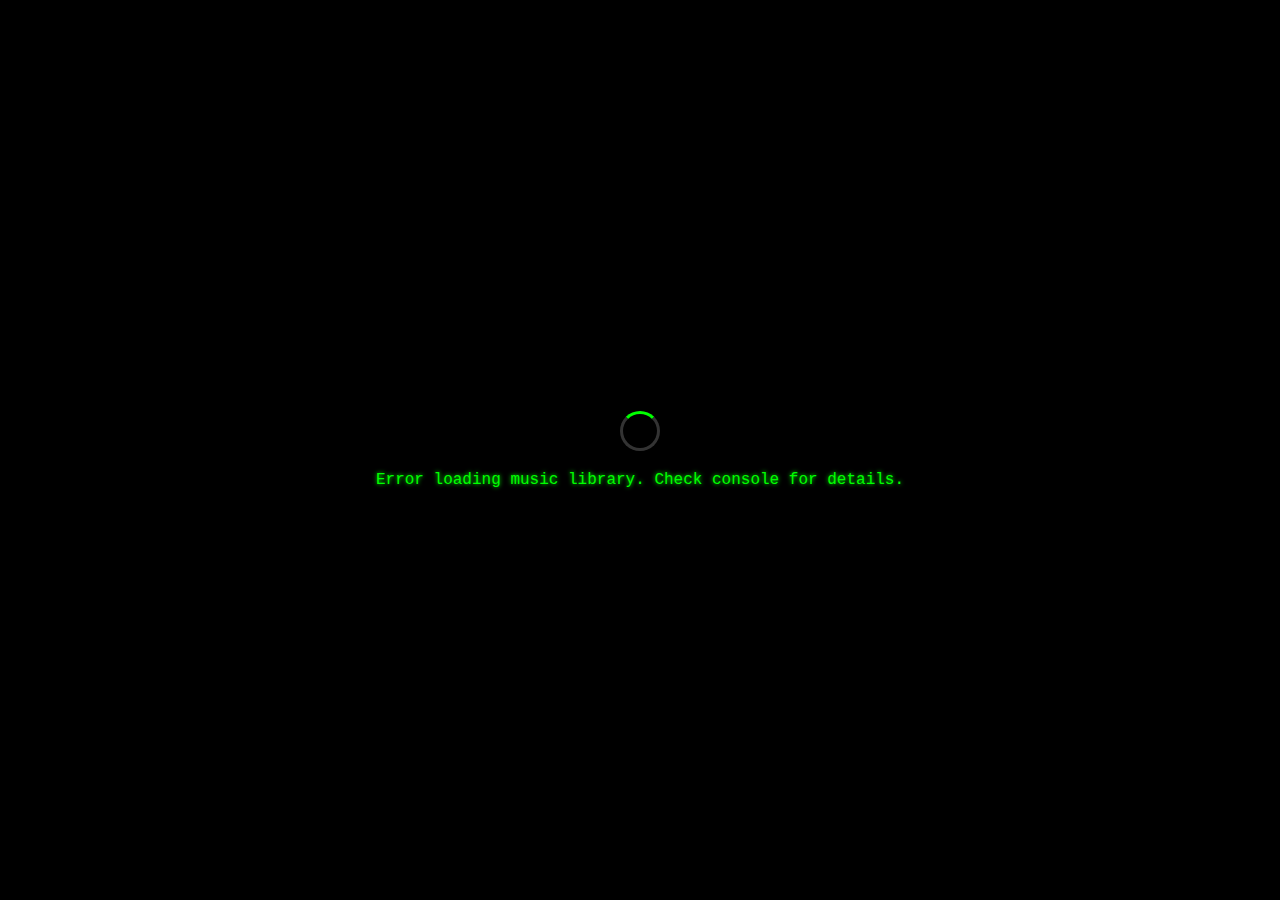
<file: index.html>
<!DOCTYPE html>
<html lang="en">
<head>
    <meta charset="UTF-8">
    <meta name="viewport" content="width=device-width, initial-scale=1.0">
    <title>Blur Player</title>
    <link rel="stylesheet" href="styles.css">
    <script src="https://telegram.org/js/telegram-web-app.js"></script>
</head>
<body>
    <div class="loading-screen" id="loading-screen">
        <div class="loading-spinner"></div>
        <div class="loading-text">Loading music library...</div>
    </div>

    <div class="winamp-container" id="winamp-container" style="display: none;">
        <!-- Main Player Section -->
        <div class="player-section">
            <div class="player-header">
                <div class="title-bar">
                    <span class="title">BLUR PLAYER</span>
                    <div class="window-controls">
                        <button class="control-btn minimize">-</button>
                        <button class="control-btn maximize">□</button>
                        <button class="control-btn close">×</button>
                    </div>
                </div>
            </div>
            
            <div class="player-main">
                <!-- Display Section -->
                <div class="display-section">
                    <div class="track-info">
                        <div class="song-title">Select a song...</div>
                        <div class="album-name">Album Name</div>
                        <div class="artist-name">Artist Name</div>
                        <div class="time-info">
                            <span class="current-time">00:00</span>
                            <span class="separator">/</span>
                            <span class="total-time">0:00</span>
                        </div>
                    </div>
                    <div class="album-cover-section">
                        <div class="album-cover-large">
                            <div class="cover-placeholder">🎵</div>
                            <img class="album-cover-img" style="display: none;">
                        </div>
                    </div>
                </div>
                
                <!-- Progress Bar -->
                <div class="progress-section">
                    <div class="progress-bar">
                        <div class="progress-fill"></div>
                        <div class="progress-handle"></div>
                    </div>
                </div>
                
                <!-- Control Buttons -->
                <div class="controls-section">
                    <button class="control-btn prev">
                        <svg class="btn-icon" viewBox="0 0 24 24">
                            <path d="M6 6h2v12H6zm3.5 6l8.5 6V6z" fill="currentColor"/>
                        </svg>
                    </button>
                    <button class="control-btn play-pause">
                        <svg class="btn-icon play-icon" viewBox="0 0 24 24">
                            <path d="M8 5v14l11-7z" fill="currentColor"/>
                        </svg>
                        <svg class="btn-icon pause-icon" viewBox="0 0 24 24" style="display: none;">
                            <path d="M6 19h4V5H6v14zm8-14v14h4V5h-4z" fill="currentColor"/>
                        </svg>
                    </button>
                    <button class="control-btn next">
                        <svg class="btn-icon" viewBox="0 0 24 24">
                            <path d="M6 18l8.5-6L6 6v12zM16 6v12h2V6h-2z" fill="currentColor"/>
                        </svg>
                    </button>
                    <button class="control-btn shuffle">
                        <svg class="btn-icon" viewBox="0 0 24 24">
                            <path d="M10.59 9.17L5.41 4 4 5.41l5.17 5.17 1.42-1.41zM14.5 4l2.04 2.04L4 18.59 5.41 20 17.96 7.46 20 9.5V4h-5.5zm.33 9.41l-1.41 1.41 3.13 3.13L14.5 20H20v-5.5l-2.04 2.04-3.13-3.13z" fill="currentColor"/>
                        </svg>
                    </button>
                    <button class="control-btn info">
                        <svg class="btn-icon" viewBox="0 0 24 24">
                            <circle cx="12" cy="12" r="10" stroke="currentColor" stroke-width="2" fill="none"/>
                            <path d="M12 16v-4M12 8h.01" stroke="currentColor" stroke-width="2" stroke-linecap="round" stroke-linejoin="round" fill="none"/>
                        </svg>
                    </button>
                </div>
            </div>
        </div>
        
        <!-- Playlist/Folder Section -->
        <div class="playlist-section">
            <div class="playlist-header">
                <div class="title-bar">
                    <span class="title">MUSIC LIBRARY</span>
                    <div class="window-controls">
                        <button class="control-btn minimize">-</button>
                        <button class="control-btn maximize">□</button>
                        <button class="control-btn close">×</button>
                    </div>
                </div>
            </div>
            
            <div class="playlist-main">
                <div class="folder-tree" id="folder-tree">
                    <!-- Dynamic content will be populated here -->
                </div>
                
                <!-- Playlist Controls -->
                <div class="playlist-controls">
                    <button class="playlist-btn" id="refresh-btn">REFRESH</button>
                    <button class="playlist-btn">SEL</button>
                    <button class="playlist-btn">MISC</button>
                    <div class="playlist-info" id="playlist-info">
                        <span class="playlist-time">0:00/0:00</span>
                        <span class="playlist-count">0 of 0</span>
                    </div>
                </div>
            </div>
        </div>
    </div>

    <!-- Info Popup Modal -->
    <div class="info-popup" id="info-popup" style="display: none;">
        <div class="popup-overlay" id="popup-overlay"></div>
        <div class="popup-content">
            <div class="popup-header">
                <h2>About Blur Player</h2>
                <button class="popup-close" id="popup-close">×</button>
            </div>
            <div class="popup-body">
                <p>Удобный музыкальный плеер внутри Telegram, с эффективным хранением аудио на Yandex Cloud S3. Минимальные затраты — максимум контента. Запускается везде, где есть Telegram</p>

                
                <div class="contact-section">
                    <h3>Мои контакты:</h3>
                    <div class="contact-buttons">
                        <button class="contact-btn website-btn" id="website-btn">
                            <span class="btn-icon">🌐</span>
                            sh-development.ru
                        </button>
                        <button class="contact-btn telegram-btn" id="telegram-btn">
                            <span class="btn-icon">💬</span>
                            Telegram @sergey_showmelove
                        </button>
                        <button class="contact-btn email-btn" id="email-btn">
                            <span class="btn-icon">📧</span>
                            wumilovsergey@gmail.com
                        </button>
                    </div>
                </div>
            </div>
        </div>
    </div>
    
    <script src="script.js"></script>
</body>
</html>
</file>
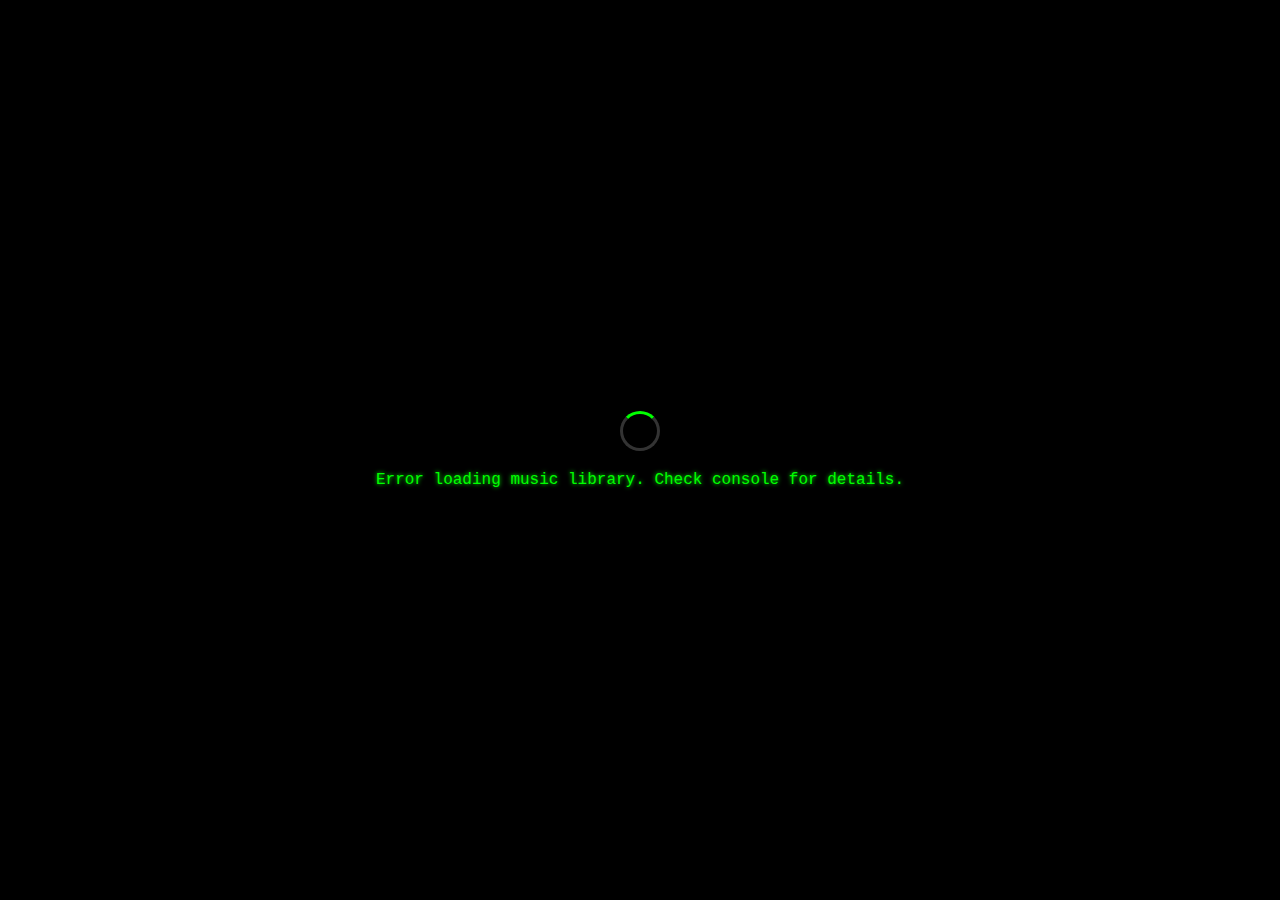
<file: app/index.html>
<!DOCTYPE html>
<html lang="en">
<head>
    <meta charset="UTF-8">
    <meta name="viewport" content="width=device-width, initial-scale=1.0">
    <title>Blur Player</title>
    <link rel="stylesheet" href="styles.css">
</head>
<body>
    <div class="loading-screen" id="loading-screen">
        <div class="loading-spinner"></div>
        <div class="loading-text">Loading music library...</div>
    </div>

    <div class="winamp-container" id="winamp-container" style="display: none;">
        <!-- Main Player Section -->
        <div class="player-section">
            <div class="player-header">
                <div class="title-bar">
                    <span class="title">BLUR PLAYER</span>
                    <div class="window-controls">
                        <button class="control-btn minimize">-</button>
                        <button class="control-btn maximize">□</button>
                        <button class="control-btn close">×</button>
                    </div>
                </div>
            </div>
            
            <div class="player-main">
                <!-- Display Section -->
                <div class="display-section">
                    <div class="track-info">
                        <div class="song-title">Select a song...</div>
                        <div class="album-name">Album Name</div>
                        <div class="artist-name">Artist Name</div>
                        <div class="time-info">
                            <span class="current-time">00:00</span>
                            <span class="separator">/</span>
                            <span class="total-time">0:00</span>
                        </div>
                    </div>
                    <div class="album-cover-section">
                        <div class="album-cover-large">
                            <div class="cover-placeholder">🎵</div>
                            <img class="album-cover-img" style="display: none;">
                        </div>
                    </div>
                </div>
                
                <!-- Progress Bar -->
                <div class="progress-section">
                    <div class="progress-bar">
                        <div class="progress-fill"></div>
                        <div class="progress-handle"></div>
                    </div>
                </div>
                
                <!-- Control Buttons -->
                <div class="controls-section">
                    <button class="control-btn prev">
                        <svg class="btn-icon" viewBox="0 0 24 24">
                            <path d="M6 6h2v12H6zm3.5 6l8.5 6V6z" fill="currentColor"/>
                        </svg>
                    </button>
                    <button class="control-btn play-pause">
                        <svg class="btn-icon play-icon" viewBox="0 0 24 24">
                            <path d="M8 5v14l11-7z" fill="currentColor"/>
                        </svg>
                        <svg class="btn-icon pause-icon" viewBox="0 0 24 24" style="display: none;">
                            <path d="M6 19h4V5H6v14zm8-14v14h4V5h-4z" fill="currentColor"/>
                        </svg>
                    </button>
                    <button class="control-btn next">
                        <svg class="btn-icon" viewBox="0 0 24 24">
                            <path d="M6 18l8.5-6L6 6v12zM16 6v12h2V6h-2z" fill="currentColor"/>
                        </svg>
                    </button>
                    <button class="control-btn shuffle">
                        <svg class="btn-icon" viewBox="0 0 24 24">
                            <path d="M10.59 9.17L5.41 4 4 5.41l5.17 5.17 1.42-1.41zM14.5 4l2.04 2.04L4 18.59 5.41 20 17.96 7.46 20 9.5V4h-5.5zm.33 9.41l-1.41 1.41 3.13 3.13L14.5 20H20v-5.5l-2.04 2.04-3.13-3.13z" fill="currentColor"/>
                        </svg>
                    </button>
                    <button class="control-btn info">
                        <svg class="btn-icon" viewBox="0 0 24 24">
                            <circle cx="12" cy="12" r="10" stroke="currentColor" stroke-width="2" fill="none"/>
                            <path d="M12 16v-4M12 8h.01" stroke="currentColor" stroke-width="2" stroke-linecap="round" stroke-linejoin="round" fill="none"/>
                        </svg>
                    </button>
                </div>
            </div>
        </div>
        
        <!-- Playlist/Folder Section -->
        <div class="playlist-section">
            <div class="playlist-header">
                <div class="title-bar">
                    <span class="title">MUSIC LIBRARY</span>
                    <div class="window-controls">
                        <button class="control-btn minimize">-</button>
                        <button class="control-btn maximize">□</button>
                        <button class="control-btn close">×</button>
                    </div>
                </div>
            </div>
            
            <div class="playlist-main">
                <div class="folder-tree" id="folder-tree">
                    <!-- Dynamic content will be populated here -->
                </div>
                
                <!-- Playlist Controls -->
                <div class="playlist-controls">
                    <button class="playlist-btn" id="refresh-btn">REFRESH</button>
                    <button class="playlist-btn">SEL</button>
                    <button class="playlist-btn">MISC</button>
                    <div class="playlist-info" id="playlist-info">
                        <span class="playlist-time">0:00/0:00</span>
                        <span class="playlist-count">0 of 0</span>
                    </div>
                </div>
            </div>
        </div>
    </div>
    
    <script src="script.js"></script>
</body>
</html>
</file>
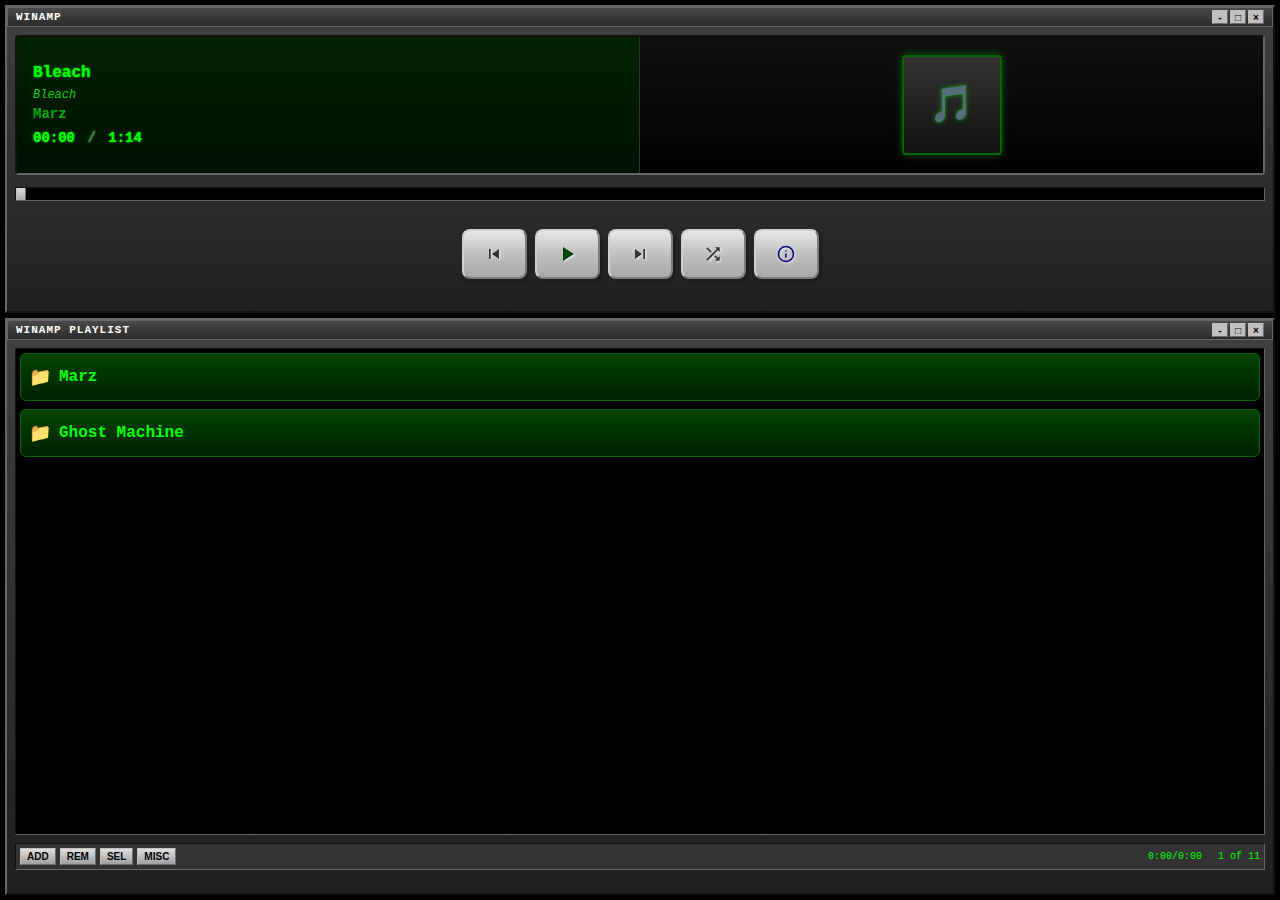
<file: frontend-maket/index.html>
<!DOCTYPE html>
<html lang="en">
<head>
    <meta charset="UTF-8">
    <meta name="viewport" content="width=device-width, initial-scale=1.0">
    <title>Winamp Player</title>
    <link rel="stylesheet" href="styles.css">
</head>
<body>
    <div class="winamp-container">
        <!-- Main Player Section -->
        <div class="player-section">
            <div class="player-header">
                <div class="title-bar">
                    <span class="title">WINAMP</span>
                    <div class="window-controls">
                        <button class="control-btn minimize">-</button>
                        <button class="control-btn maximize">□</button>
                        <button class="control-btn close">×</button>
                    </div>
                </div>
            </div>
            
            <div class="player-main">
                <!-- Display Section -->
                <div class="display-section">
                    <div class="track-info">
                        <div class="song-title">Track 3</div>
                        <div class="album-name">Album Name</div>
                        <div class="artist-name">Artist Name</div>
                        <div class="time-info">
                            <span class="current-time">00:00</span>
                            <span class="separator">/</span>
                            <span class="total-time">5:04</span>
                        </div>
                    </div>
                    <div class="album-cover-section">
                        <div class="album-cover-large">
                            <div class="cover-placeholder">🎵</div>
                        </div>
                    </div>
                </div>
                
                <!-- Progress Bar -->
                <div class="progress-section">
                    <div class="progress-bar">
                        <div class="progress-fill"></div>
                        <div class="progress-handle"></div>
                    </div>
                </div>
                
                <!-- Control Buttons -->
                <div class="controls-section">
                    <button class="control-btn prev">
                        <svg class="btn-icon" viewBox="0 0 24 24">
                            <path d="M6 6h2v12H6zm3.5 6l8.5 6V6z" fill="currentColor"/>
                        </svg>
                    </button>
                    <button class="control-btn play-pause">
                        <svg class="btn-icon play-icon" viewBox="0 0 24 24">
                            <path d="M8 5v14l11-7z" fill="currentColor"/>
                        </svg>
                        <svg class="btn-icon pause-icon" viewBox="0 0 24 24" style="display: none;">
                            <path d="M6 19h4V5H6v14zm8-14v14h4V5h-4z" fill="currentColor"/>
                        </svg>
                    </button>
                    <button class="control-btn next">
                        <svg class="btn-icon" viewBox="0 0 24 24">
                            <path d="M6 18l8.5-6L6 6v12zM16 6v12h2V6h-2z" fill="currentColor"/>
                        </svg>
                    </button>
                    <button class="control-btn shuffle">
                        <svg class="btn-icon" viewBox="0 0 24 24">
                            <path d="M10.59 9.17L5.41 4 4 5.41l5.17 5.17 1.42-1.41zM14.5 4l2.04 2.04L4 18.59 5.41 20 17.96 7.46 20 9.5V4h-5.5zm.33 9.41l-1.41 1.41 3.13 3.13L14.5 20H20v-5.5l-2.04 2.04-3.13-3.13z" fill="currentColor"/>
                        </svg>
                    </button>
                    <button class="control-btn info">
                        <svg class="btn-icon" viewBox="0 0 24 24">
                            <circle cx="12" cy="12" r="10" stroke="currentColor" stroke-width="2" fill="none"/>
                            <path d="M12 16v-4M12 8h.01" stroke="currentColor" stroke-width="2" stroke-linecap="round" stroke-linejoin="round" fill="none"/>
                        </svg>
                    </button>
                </div>
            </div>
        </div>
        
        <!-- Playlist/Folder Section -->
        <div class="playlist-section">
            <div class="playlist-header">
                <div class="title-bar">
                    <span class="title">WINAMP PLAYLIST</span>
                    <div class="window-controls">
                        <button class="control-btn minimize">-</button>
                        <button class="control-btn maximize">□</button>
                        <button class="control-btn close">×</button>
                    </div>
                </div>
            </div>
            
            <div class="playlist-main">
                <div class="folder-tree">
                    <div class="artist-folder" data-artist="Marz">
                        <div class="folder-header artist-header">
                            <span class="folder-icon">📁</span>
                            <span class="folder-name">Marz</span>
                        </div>
                        <div class="album-list" style="display: none;">
                            <div class="album-folder" data-album="Bleach">
                                <div class="album-header">
                                    <span class="folder-icon">📁</span>
                                    <span class="album-name">Bleach</span>
                                    <div class="album-cover-placeholder">🎵</div>
                                </div>
                                <div class="song-list" style="display: none;">
                                    <div class="song-item" data-id="100">100. Marz - Bleach <span class="duration">1:14</span></div>
                                    <div class="song-item" data-id="101">101. Marz - Side <span class="duration">4:34</span></div>
                                    <div class="song-item" data-id="102">102. Marz - Third Eye <span class="duration">4:34</span></div>
                                    <div class="song-item" data-id="103">103. Marz - Steal My Shine <span class="duration">4:40</span></div>
                                    <div class="song-item" data-id="104">104. Marz - Step Aside <span class="duration">4:56</span></div>
                                    <div class="song-item" data-id="105">105. Marz - Third Eye <span class="duration">4:10</span></div>
                                </div>
                            </div>
                        </div>
                    </div>
                    
                    <div class="artist-folder" data-artist="Ghost Machine">
                        <div class="folder-header artist-header">
                            <span class="folder-icon">📁</span>
                            <span class="folder-name">Ghost Machine</span>
                        </div>
                        <div class="album-list" style="display: none;">
                            <div class="album-folder" data-album="Various Tracks">
                                <div class="album-header">
                                    <span class="folder-icon">📁</span>
                                    <span class="album-name">Various Tracks</span>
                                    <div class="album-cover-placeholder">🎵</div>
                                </div>
                                <div class="song-list" style="display: none;">
                                    <div class="song-item" data-id="109">109. Ghost Machine - Intro <span class="duration">1:06</span></div>
                                    <div class="song-item" data-id="110">110. Ghost Machine - Headstone <span class="duration">4:14</span></div>
                                    <div class="song-item" data-id="111">111. Ghost Machine - Vegas Moon <span class="duration">3:55</span></div>
                                    <div class="song-item" data-id="112">112. Ghost Machine - God Forbid <span class="duration">3:27</span></div>
                                    <div class="song-item" data-id="113">113. Ghost Machine - Scarred By Happiness (L.S.D.) <span class="duration">5:19</span></div>
                                </div>
                            </div>
                        </div>
                    </div>
                </div>
                
                <!-- Playlist Controls -->
                <div class="playlist-controls">
                    <button class="playlist-btn">ADD</button>
                    <button class="playlist-btn">REM</button>
                    <button class="playlist-btn">SEL</button>
                    <button class="playlist-btn">MISC</button>
                    <div class="playlist-info">
                        <span class="playlist-time">6:05/9:14:47</span>
                        <span class="playlist-count">4 of 22</span>
                    </div>
                </div>
            </div>
        </div>
    </div>
    
    <script src="script.js"></script>
</body>
</html>
</file>
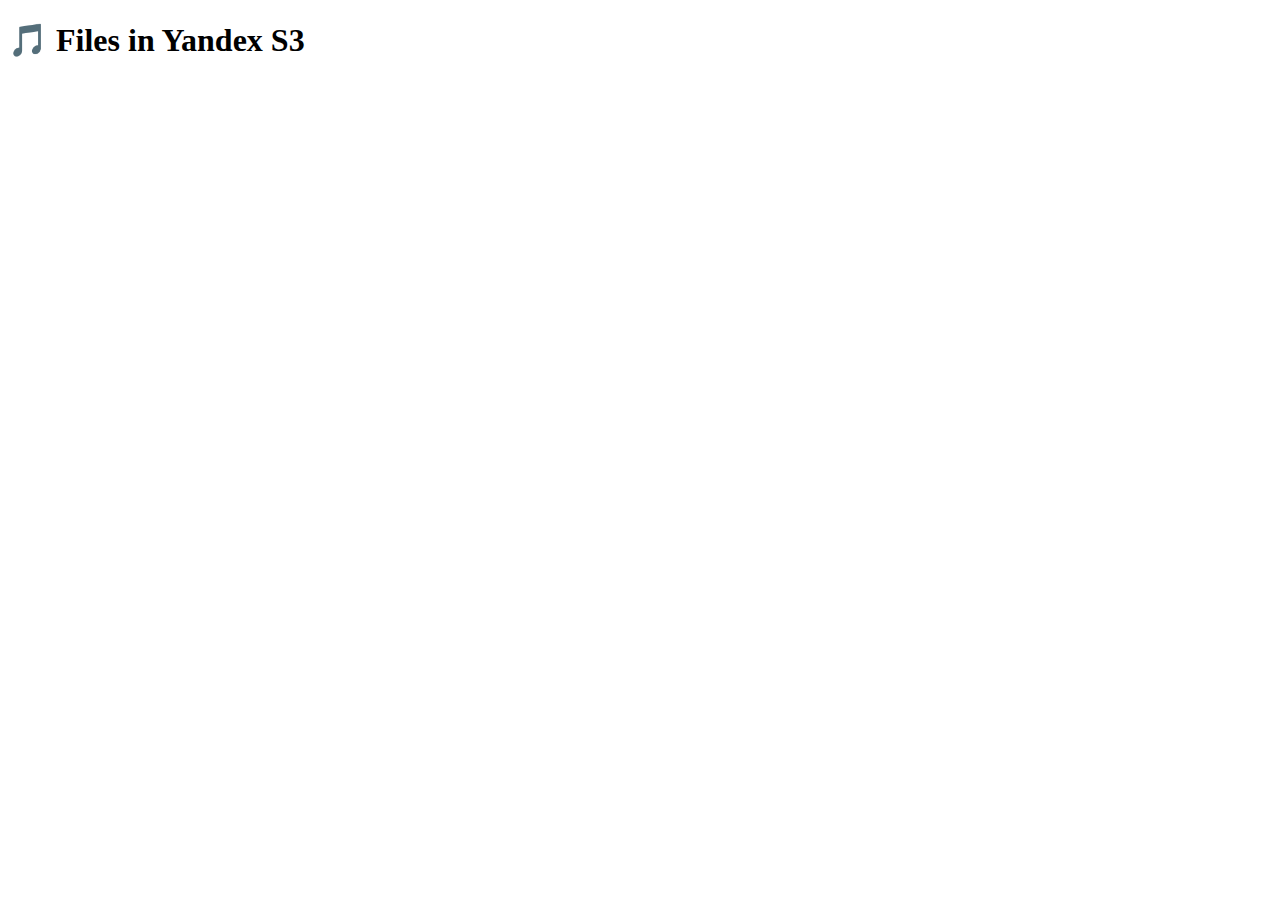
<file: s3-maket/index.html>
<!DOCTYPE html>
<html lang="en">
<head>
  <meta charset="UTF-8">
  <title>S3 File Browser (Files Only)</title>
</head>
<body>
  <h1>🎵 Files in Yandex S3</h1>
  <ul id="file-list"></ul>

  <script>
    const BUCKET_NAME = 'sh-blur-media'; // your bucket
    const BASE_URL = `https://storage.yandexcloud.net/${BUCKET_NAME}/`;
    const API_URL = `https://storage.yandexcloud.net/${BUCKET_NAME}/?list-type=2`;

    async function listAllFiles(marker = "", allKeys = []) {
      const url = marker ? `${API_URL}&start-after=${encodeURIComponent(marker)}` : API_URL;
      const response = await fetch(url);
      const xmlText = await response.text();

      const parser = new DOMParser();
      const xml = parser.parseFromString(xmlText, "application/xml");

      const contents = Array.from(xml.getElementsByTagName("Contents"));
      for (const node of contents) {
        const key = node.getElementsByTagName("Key")[0].textContent;

        // Ignore keys that look like "folders" (end with "/")
        if (!key.endsWith("/")) {
          allKeys.push(key);
        }
      }

      const isTruncated = xml.getElementsByTagName("IsTruncated")[0]?.textContent === "true";
      const lastKey = allKeys[allKeys.length - 1];

      if (isTruncated && lastKey) {
        return listAllFiles(lastKey, allKeys);
      } else {
        return allKeys;
      }
    }

    async function renderFileList() {
      const fileList = await listAllFiles();
      const ul = document.getElementById("file-list");
      fileList.forEach(key => {
        const li = document.createElement("li");
        const link = document.createElement("a");
        link.href = BASE_URL + encodeURIComponent(key);
        link.textContent = key;
        link.target = "_blank";
        li.appendChild(link);
        ul.appendChild(li);
      });
    }

    renderFileList();
  </script>
</body>
</html>
</file>
<file: styles.css>
/* Winamp-style CSS */
* {
    box-sizing: border-box;
    margin: 0;
    padding: 0;
}

body {
    font-family: 'Courier New', monospace;
    background: #000;
    color: #00ff00;
    overflow: hidden;
}

/* Loading Screen */
.loading-screen {
    position: fixed;
    top: 0;
    left: 0;
    width: 100%;
    height: 100%;
    background: #000;
    display: flex;
    flex-direction: column;
    align-items: center;
    justify-content: center;
    z-index: 1000;
}

.loading-spinner {
    width: 40px;
    height: 40px;
    border: 3px solid #333;
    border-top: 3px solid #00ff00;
    border-radius: 50%;
    animation: spin 1s linear infinite;
    margin-bottom: 20px;
}

@keyframes spin {
    0% { transform: rotate(0deg); }
    100% { transform: rotate(360deg); }
}

.loading-text {
    color: #00ff00;
    font-size: 16px;
    text-shadow: 0 0 4px #00ff00;
}

.winamp-container {
    display: flex;
    flex-direction: column;
    height: 100vh;
    background: #000;
}

/* Title Bar Styles */
.title-bar {
    display: flex;
    justify-content: space-between;
    align-items: center;
    background: linear-gradient(to bottom, #4a4a4a, #2a2a2a);
    padding: 2px 8px;
    border: 1px solid #666;
    color: #fff;
    font-size: 11px;
    font-weight: bold;
}

.title {
    font-size: 11px;
    letter-spacing: 1px;
}

.window-controls {
    display: flex;
    gap: 2px;
}

.control-btn {
    background: #c0c0c0;
    border: 1px outset #c0c0c0;
    color: #000;
    font-size: 10px;
    width: 16px;
    height: 14px;
    cursor: pointer;
    font-weight: bold;
}

.control-btn:hover {
    background: #d0d0d0;
}

.control-btn:active {
    border: 1px inset #c0c0c0;
}

/* Player Section */
.player-section {
    background: linear-gradient(to bottom, #404040, #202020);
    border: 2px outset #666;
    margin: 5px;
    min-height: 200px;
}

.player-main {
    padding: 8px;
}

.display-section {
    display: flex;
    gap: 0;
    margin-bottom: 12px;
    background: #000;
    border: 2px inset #666;
    padding: 0;
    height: 140px;
    border-radius: 4px;
}

.track-info {
    width: 50%;
    display: flex;
    flex-direction: column;
    justify-content: center;
    padding: 16px;
    background: linear-gradient(to bottom, #002200, #001100);
    border-right: 1px solid #333;
}

.song-title {
    color: #00ff00;
    font-size: 15px;
    font-weight: bold;
    text-shadow: 0 0 2px #00ff00;
    margin-bottom: 6px;
    overflow: hidden;
    text-overflow: ellipsis;
    white-space: nowrap;
}

.album-name {
    color: #00cc00;
    font-size: 15px;
    /* font-style: italic; */
    margin-bottom: 4px;
    overflow: hidden;
    text-overflow: ellipsis;
    white-space: nowrap;
}

.artist-name {
    color: #00aa00;
    font-size: 14px;
    /* font-weight: bold; */
    margin-bottom: 8px;
    overflow: hidden;
    text-overflow: ellipsis;
    white-space: nowrap;
}

.time-info {
    color: #00ff00;
    font-family: 'Courier New', monospace;
    font-size: 14px;
    font-weight: bold;
    text-shadow: 0 0 2px #00ff00;
}

.separator {
    color: #666;
    margin: 0 4px;
}

.album-cover-section {
    width: 50%;
    display: flex;
    align-items: center;
    justify-content: center;
    background: linear-gradient(to bottom, #111, #000);
    padding: 16px;
}

.album-cover-large {
    width: 140px;
    height: 140px;
    background: linear-gradient(to bottom, #333, #111);
    border: 2px solid #006600;
    border-radius: 4px;
    display: flex;
    align-items: center;
    justify-content: center;
    box-shadow: 0 0 8px rgba(0, 255, 0, 0.3);
    position: relative;
    overflow: hidden;
}

.cover-placeholder {
    font-size: 48px;
    color: #00aa00;
    text-shadow: 0 0 4px #00aa00;
}

.album-cover-img {
    width: 100%;
    height: 100%;
    object-fit: cover;
    position: absolute;
    top: 0;
    left: 0;
}

.progress-section {
    margin-bottom: 8px;
}

.progress-section {
    margin-bottom: 12px;
}

.progress-bar {
    background: #000;
    border: 1px inset #666;
    height: 14px;
    position: relative;
    margin: 6px 0;
    cursor: pointer;
    overflow: hidden;
}

.progress-fill {
    background: linear-gradient(to right, #ff6600, #ffaa00, #00ff00);
    height: 100%;
    width: 0%;
    position: relative;
    transition: width 0.1s ease;
}

.progress-handle {
    position: absolute;
    top: -2px;
    left: 0%;
    width: 10px;
    height: 18px;
    background: linear-gradient(to bottom, #e0e0e0, #a0a0a0);
    border: 1px outset #c0c0c0;
    cursor: pointer;
    box-shadow: 1px 1px 2px rgba(0, 0, 0, 0.5);
}

.controls-section {
    display: flex;
    gap: 8px;
    margin-bottom: 8px;
    align-items: center;
    justify-content: center;
    padding: 16px;
}

.controls-section .control-btn {
    width: 65px;
    height: 50px;
    background: linear-gradient(to bottom, #e8e8e8, #c0c0c0, #a8a8a8);
    border: 2px outset #d0d0d0;
    cursor: pointer;
    border-radius: 8px;
    transition: all 0.15s ease;
    touch-action: manipulation;
    display: flex;
    align-items: center;
    justify-content: center;
    box-shadow: 2px 2px 4px rgba(0, 0, 0, 0.3);
}

.controls-section .control-btn:hover {
    background: linear-gradient(to bottom, #f0f0f0, #d0d0d0, #b8b8b8);
    transform: translateY(-1px);
    box-shadow: 2px 3px 5px rgba(0, 0, 0, 0.4);
}

.controls-section .control-btn:active {
    border: 2px inset #d0d0d0;
    background: linear-gradient(to bottom, #a8a8a8, #c0c0c0, #e8e8e8);
    transform: translateY(1px);
    box-shadow: 1px 1px 2px rgba(0, 0, 0, 0.2);
}

.btn-icon {
    width: 20px;
    height: 20px;
    color: #333;
    filter: drop-shadow(1px 1px 1px rgba(255, 255, 255, 0.8));
    user-select: none;
    pointer-events: none;
}

.play-pause {
    width: 75px;
    background: linear-gradient(to bottom, #90ff90, #70dd70, #60cc60);
}

.play-pause:hover {
    background: linear-gradient(to bottom, #a0ffa0, #80ee80, #70dd70);
}

.play-pause .btn-icon {
    width: 24px;
    height: 24px;
    color: #004400;
    filter: drop-shadow(1px 1px 1px rgba(255, 255, 255, 0.9));
}

.shuffle.active {
    background: linear-gradient(to bottom, #ffff90, #eeee70, #dddd60);
}

.shuffle.active .btn-icon {
    color: #444400;
    filter: drop-shadow(1px 1px 1px rgba(255, 255, 255, 0.9));
}

.info {
    background: linear-gradient(to bottom, #e8e8ff, #c0c0e0, #a8a8d0);
}

.info:hover {
    background: linear-gradient(to bottom, #f0f0ff, #d0d0f0, #b8b8e0);
}

.info .btn-icon {
    color: #000080;
    width: 18px;
    height: 18px;
    filter: drop-shadow(1px 1px 1px rgba(255, 255, 255, 0.8));
}

/* Playlist Section */
.playlist-section {
    background: linear-gradient(to bottom, #404040, #202020);
    border: 2px outset #666;
    margin: 0 5px 5px;
    flex: 1;
    min-height: 300px;
}

.playlist-main {
    padding: 8px;
    height: calc(100% - 30px);
    overflow-y: auto;
}

.folder-tree {
    background: #000;
    border: 1px inset #666;
    padding: 4px;
    height: calc(100% - 40px);
    overflow-y: auto;
    font-size: 12px;
}

.artist-folder {
    margin-bottom: 8px;
}

.folder-header {
    display: flex;
    align-items: center;
    gap: 8px;
    cursor: pointer;
    padding: 12px 8px;
    color: #00ff00;
    border-radius: 6px;
    transition: background 0.2s ease;
    touch-action: manipulation;
    min-height: 48px;
}

/* .folder-header:hover {
    background: #333;
} */

/* .folder-header:active {
    background: #444;
} */

.folder-icon {
    font-size: 18px;
}

.folder-name {
    font-weight: bold;
    font-size: 18px;
}

.artist-header {
    background: linear-gradient(to bottom, #004400, #002200);
    border: 1px solid #006600;
    margin-bottom: 4px;
}

.artist-header.expanded {
    background: linear-gradient(to bottom, #006600, #004400);
}

.album-list {
    margin-left: 0;
    transition: all 0.3s ease;
}

.album-folder {
    margin-bottom: 4px;
}

.album-header {
    display: flex;
    align-items: center;
    gap: 8px;
    cursor: pointer;
    padding: 10px 16px;
    color: #00ff00;
    border-radius: 4px;
    transition: background 0.2s ease;
    touch-action: manipulation;
    min-height: 44px;
    margin-left: 16px;
    background: linear-gradient(to bottom, #002200, #001100);
    border: 1px solid #004400;
    margin-bottom: 2px;
    font-size: 16px;
}

/* .album-header:hover {
    background: linear-gradient(to bottom, #003300, #002200);
} */

/* .album-header:active {
    background: linear-gradient(to bottom, #001100, #003300);
} */

.album-header.expanded {
    background: linear-gradient(to bottom, #004400, #003300);
}

.album-cover-placeholder {
    width: 24px;
    height: 24px;
    font-size: 20px;
    margin-left: auto;
    display: none;
    align-items: center;
    justify-content: center;
    color: #00aa00;
}

.song-list {
    margin-left: 0;
    transition: all 0.3s ease;
}

.song-item {
    display: flex;
    justify-content: space-between;
    padding: 12px 56px;
    cursor: pointer;
    color: #00ff00;
    font-size: 16px;
    border-radius: 4px;
    transition: background 0.2s ease;
    touch-action: manipulation;
    min-height: 44px;
    align-items: center;
    margin-bottom: 2px;
    margin-left: 32px;
    background: linear-gradient(to bottom, #001100, #000800);
    border: 1px solid #002200;
}

/* .song-item:hover {
    background: linear-gradient(to bottom, #002200, #001100);
} */

/* .song-item:active {
    background: linear-gradient(to bottom, #000800, #002200);
} */

.song-item.playing {
    background: linear-gradient(to bottom, #006600, #004400);
    color: #ffff00;
    border-color: #008800;
}

.duration {
    color: #888;
    font-size: 12px;
    display: none;
}

.playlist-controls {
    display: flex;
    gap: 4px;
    align-items: center;
    margin-top: 8px;
    padding: 4px;
    background: #333;
    border: 1px inset #666;
}

.playlist-btn {
    background: linear-gradient(to bottom, #e0e0e0, #a0a0a0);
    border: 1px outset #c0c0c0;
    color: #000;
    font-size: 10px;
    padding: 2px 6px;
    cursor: pointer;
    font-weight: bold;
}

.playlist-btn:hover {
    background: linear-gradient(to bottom, #f0f0f0, #b0b0b0);
}

.playlist-btn:active {
    border: 1px inset #c0c0c0;
}

.playlist-info {
    margin-left: auto;
    display: flex;
    gap: 16px;
    font-size: 10px;
    color: #00ff00;
}

/* Scrollbar Styling */
::-webkit-scrollbar {
    width: 16px;
}

::-webkit-scrollbar-track {
    background: #333;
    border: 1px inset #666;
}

::-webkit-scrollbar-thumb {
    background: linear-gradient(to bottom, #e0e0e0, #a0a0a0);
    border: 1px outset #c0c0c0;
}

::-webkit-scrollbar-thumb:hover {
    background: linear-gradient(to bottom, #f0f0f0, #b0b0b0);
}

/* Info Popup Styles */
.info-popup {
    position: fixed;
    top: 0;
    left: 0;
    width: 100%;
    height: 100%;
    z-index: 2000;
    display: flex;
    align-items: center;
    justify-content: center;
}

.popup-overlay {
    position: absolute;
    top: 0;
    left: 0;
    width: 100%;
    height: 100%;
    background: rgba(0, 0, 0, 0.8);
    backdrop-filter: blur(4px);
}

.popup-content {
    position: relative;
    background: linear-gradient(to bottom, #404040, #202020);
    border: 2px outset #666;
    border-radius: 8px;
    width: 90%;
    max-width: 500px;
    max-height: 80vh;
    overflow-y: auto;
    box-shadow: 0 8px 32px rgba(0, 0, 0, 0.8);
}

.popup-header {
    display: flex;
    justify-content: space-between;
    align-items: center;
    background: linear-gradient(to bottom, #4a4a4a, #2a2a2a);
    padding: 12px 16px;
    border-bottom: 1px solid #666;
}

.popup-header h2 {
    color: #00ff00;
    font-size: 18px;
    font-weight: bold;
    text-shadow: 0 0 4px #00ff00;
    margin: 0;
}

.popup-close {
    background: #c0c0c0;
    border: 1px outset #c0c0c0;
    color: #000;
    font-size: 16px;
    width: 24px;
    height: 24px;
    cursor: pointer;
    font-weight: bold;
    border-radius: 2px;
}

.popup-close:hover {
    background: #d0d0d0;
}

.popup-close:active {
    border: 1px inset #c0c0c0;
}

.popup-body {
    padding: 20px;
    color: #00ff00;
    line-height: 1.6;
}

.popup-body p {
    margin-bottom: 16px;
    font-size: 14px;
}

.contact-section {
    margin-top: 24px;
    padding-top: 20px;
    border-top: 1px solid #333;
}

.contact-section h3 {
    color: #00ff00;
    font-size: 16px;
    margin-bottom: 16px;
    text-shadow: 0 0 2px #00ff00;
}

.contact-buttons {
    display: flex;
    flex-direction: column;
    gap: 12px;
}

.contact-btn {
    display: flex;
    align-items: center;
    gap: 12px;
    padding: 12px 16px;
    background: linear-gradient(to bottom, #004400, #002200);
    border: 2px outset #006600;
    border-radius: 6px;
    cursor: pointer;
    transition: all 0.15s ease;
    touch-action: manipulation;
    font-size: 14px;
    color: #00ff00;
    text-shadow: 0 0 2px #00ff00;
}

.contact-btn:hover {
    background: linear-gradient(to bottom, #006600, #004400);
    transform: translateY(-1px);
    box-shadow: 0 2px 6px rgba(0, 255, 0, 0.3);
    border-color: #008800;
}

.contact-btn:active {
    border: 2px inset #006600;
    background: linear-gradient(to bottom, #002200, #004400);
    transform: translateY(1px);
    box-shadow: 0 1px 2px rgba(0, 0, 0, 0.2);
}

.contact-btn .btn-icon {
    font-size: 18px;
    color: #00ff00;
    text-shadow: 0 0 2px #00ff00;
}

/* Mobile Optimizations */
body {
    -webkit-touch-callout: none;
    -webkit-user-select: none;
    -khtml-user-select: none;
    -moz-user-select: none;
    -ms-user-select: none;
    user-select: none;
    -webkit-tap-highlight-color: transparent;
}

/* Responsive Design */
@media (max-width: 768px) {
    .winamp-container {
        flex-direction: column;
        height: 100vh;
        overflow: hidden;
    }
    
    .player-section {
        min-height: 250px;
        flex-shrink: 0;
    }
    
    .playlist-section {
        flex: 1;
        min-height: 0;
    }
    
    .display-section {
        flex-direction: row;
        height: 160px;
    }
    
    .track-info {
        width: 50%;
        border-right: 1px solid #333;
        border-bottom: none;
    }
    
    .album-cover-section {
        width: 50%;
    }
    
    .album-cover-large {
        width: 120px;
        height: 120px;
    }
    
    .cover-placeholder {
        font-size: 42px;
    }
    
    .controls-section {
        gap: 12px;
        padding: 20px;
    }
    
    .controls-section .control-btn {
        width: 75px;
        height: 60px;
    }
    
    .btn-icon {
        width: 24px;
        height: 24px;
    }
    
    .play-pause {
        width: 85px;
    }
    
    .play-pause .btn-icon {
        width: 28px;
        height: 28px;
    }
    
    .info .btn-icon {
        width: 22px;
        height: 22px;
    }
    
    .folder-tree {
        height: calc(100vh - 350px);
        overflow-y: auto;
        -webkit-overflow-scrolling: touch;
    }
    
    .playlist-main {
        height: calc(100% - 30px);
        overflow: hidden;
    }
    
    .popup-content {
        width: 95%;
        max-height: 85vh;
    }
    
    .contact-buttons {
        gap: 16px;
    }
    
    .contact-btn {
        padding: 16px 20px;
        font-size: 16px;
    }
}
</file>
<file: app/styles.css>
/* Winamp-style CSS */
* {
    box-sizing: border-box;
    margin: 0;
    padding: 0;
}

body {
    font-family: 'Courier New', monospace;
    background: #000;
    color: #00ff00;
    overflow: hidden;
}

/* Loading Screen */
.loading-screen {
    position: fixed;
    top: 0;
    left: 0;
    width: 100%;
    height: 100%;
    background: #000;
    display: flex;
    flex-direction: column;
    align-items: center;
    justify-content: center;
    z-index: 1000;
}

.loading-spinner {
    width: 40px;
    height: 40px;
    border: 3px solid #333;
    border-top: 3px solid #00ff00;
    border-radius: 50%;
    animation: spin 1s linear infinite;
    margin-bottom: 20px;
}

@keyframes spin {
    0% { transform: rotate(0deg); }
    100% { transform: rotate(360deg); }
}

.loading-text {
    color: #00ff00;
    font-size: 16px;
    text-shadow: 0 0 4px #00ff00;
}

.winamp-container {
    display: flex;
    flex-direction: column;
    height: 100vh;
    background: #000;
}

/* Title Bar Styles */
.title-bar {
    display: flex;
    justify-content: space-between;
    align-items: center;
    background: linear-gradient(to bottom, #4a4a4a, #2a2a2a);
    padding: 2px 8px;
    border: 1px solid #666;
    color: #fff;
    font-size: 11px;
    font-weight: bold;
}

.title {
    font-size: 11px;
    letter-spacing: 1px;
}

.window-controls {
    display: flex;
    gap: 2px;
}

.control-btn {
    background: #c0c0c0;
    border: 1px outset #c0c0c0;
    color: #000;
    font-size: 10px;
    width: 16px;
    height: 14px;
    cursor: pointer;
    font-weight: bold;
}

.control-btn:hover {
    background: #d0d0d0;
}

.control-btn:active {
    border: 1px inset #c0c0c0;
}

/* Player Section */
.player-section {
    background: linear-gradient(to bottom, #404040, #202020);
    border: 2px outset #666;
    margin: 5px;
    min-height: 200px;
}

.player-main {
    padding: 8px;
}

.display-section {
    display: flex;
    gap: 0;
    margin-bottom: 12px;
    background: #000;
    border: 2px inset #666;
    padding: 0;
    height: 140px;
    border-radius: 4px;
}

.track-info {
    width: 50%;
    display: flex;
    flex-direction: column;
    justify-content: center;
    padding: 16px;
    background: linear-gradient(to bottom, #002200, #001100);
    border-right: 1px solid #333;
}

.song-title {
    color: #00ff00;
    font-size: 16px;
    font-weight: bold;
    text-shadow: 0 0 2px #00ff00;
    margin-bottom: 6px;
    overflow: hidden;
    text-overflow: ellipsis;
    white-space: nowrap;
}

.album-name {
    color: #00cc00;
    font-size: 12px;
    font-style: italic;
    margin-bottom: 4px;
    overflow: hidden;
    text-overflow: ellipsis;
    white-space: nowrap;
}

.artist-name {
    color: #00aa00;
    font-size: 14px;
    font-weight: bold;
    margin-bottom: 8px;
    overflow: hidden;
    text-overflow: ellipsis;
    white-space: nowrap;
}

.time-info {
    color: #00ff00;
    font-family: 'Courier New', monospace;
    font-size: 14px;
    font-weight: bold;
    text-shadow: 0 0 2px #00ff00;
}

.separator {
    color: #666;
    margin: 0 4px;
}

.album-cover-section {
    width: 50%;
    display: flex;
    align-items: center;
    justify-content: center;
    background: linear-gradient(to bottom, #111, #000);
    padding: 16px;
}

.album-cover-large {
    width: 100px;
    height: 100px;
    background: linear-gradient(to bottom, #333, #111);
    border: 2px solid #006600;
    border-radius: 4px;
    display: flex;
    align-items: center;
    justify-content: center;
    box-shadow: 0 0 8px rgba(0, 255, 0, 0.3);
    position: relative;
    overflow: hidden;
}

.cover-placeholder {
    font-size: 36px;
    color: #00aa00;
    text-shadow: 0 0 4px #00aa00;
}

.album-cover-img {
    width: 100%;
    height: 100%;
    object-fit: cover;
    position: absolute;
    top: 0;
    left: 0;
}

.progress-section {
    margin-bottom: 8px;
}

.progress-section {
    margin-bottom: 12px;
}

.progress-bar {
    background: #000;
    border: 1px inset #666;
    height: 14px;
    position: relative;
    margin: 6px 0;
    cursor: pointer;
    overflow: hidden;
}

.progress-fill {
    background: linear-gradient(to right, #ff6600, #ffaa00, #00ff00);
    height: 100%;
    width: 0%;
    position: relative;
    transition: width 0.1s ease;
}

.progress-handle {
    position: absolute;
    top: -2px;
    left: 0%;
    width: 10px;
    height: 18px;
    background: linear-gradient(to bottom, #e0e0e0, #a0a0a0);
    border: 1px outset #c0c0c0;
    cursor: pointer;
    box-shadow: 1px 1px 2px rgba(0, 0, 0, 0.5);
}

.controls-section {
    display: flex;
    gap: 8px;
    margin-bottom: 8px;
    align-items: center;
    justify-content: center;
    padding: 16px;
}

.controls-section .control-btn {
    width: 65px;
    height: 50px;
    background: linear-gradient(to bottom, #e8e8e8, #c0c0c0, #a8a8a8);
    border: 2px outset #d0d0d0;
    cursor: pointer;
    border-radius: 8px;
    transition: all 0.15s ease;
    touch-action: manipulation;
    display: flex;
    align-items: center;
    justify-content: center;
    box-shadow: 2px 2px 4px rgba(0, 0, 0, 0.3);
}

.controls-section .control-btn:hover {
    background: linear-gradient(to bottom, #f0f0f0, #d0d0d0, #b8b8b8);
    transform: translateY(-1px);
    box-shadow: 2px 3px 5px rgba(0, 0, 0, 0.4);
}

.controls-section .control-btn:active {
    border: 2px inset #d0d0d0;
    background: linear-gradient(to bottom, #a8a8a8, #c0c0c0, #e8e8e8);
    transform: translateY(1px);
    box-shadow: 1px 1px 2px rgba(0, 0, 0, 0.2);
}

.btn-icon {
    width: 20px;
    height: 20px;
    color: #333;
    filter: drop-shadow(1px 1px 1px rgba(255, 255, 255, 0.8));
    user-select: none;
    pointer-events: none;
}

.play-pause {
    width: 75px;
    background: linear-gradient(to bottom, #90ff90, #70dd70, #60cc60);
}

.play-pause:hover {
    background: linear-gradient(to bottom, #a0ffa0, #80ee80, #70dd70);
}

.play-pause .btn-icon {
    width: 24px;
    height: 24px;
    color: #004400;
    filter: drop-shadow(1px 1px 1px rgba(255, 255, 255, 0.9));
}

.shuffle.active {
    background: linear-gradient(to bottom, #ffff90, #eeee70, #dddd60);
}

.shuffle.active .btn-icon {
    color: #444400;
    filter: drop-shadow(1px 1px 1px rgba(255, 255, 255, 0.9));
}

.info {
    background: linear-gradient(to bottom, #e8e8ff, #c0c0e0, #a8a8d0);
}

.info:hover {
    background: linear-gradient(to bottom, #f0f0ff, #d0d0f0, #b8b8e0);
}

.info .btn-icon {
    color: #000080;
    width: 18px;
    height: 18px;
    filter: drop-shadow(1px 1px 1px rgba(255, 255, 255, 0.8));
}

/* Playlist Section */
.playlist-section {
    background: linear-gradient(to bottom, #404040, #202020);
    border: 2px outset #666;
    margin: 0 5px 5px;
    flex: 1;
    min-height: 300px;
}

.playlist-main {
    padding: 8px;
    height: calc(100% - 30px);
    overflow-y: auto;
}

.folder-tree {
    background: #000;
    border: 1px inset #666;
    padding: 4px;
    height: calc(100% - 40px);
    overflow-y: auto;
    font-size: 12px;
}

.artist-folder {
    margin-bottom: 8px;
}

.folder-header {
    display: flex;
    align-items: center;
    gap: 8px;
    cursor: pointer;
    padding: 12px 8px;
    color: #00ff00;
    border-radius: 6px;
    transition: background 0.2s ease;
    touch-action: manipulation;
    min-height: 48px;
}

.folder-header:hover {
    background: #333;
}

.folder-header:active {
    background: #444;
}

.folder-icon {
    font-size: 18px;
}

.folder-name {
    font-weight: bold;
    font-size: 16px;
}

.artist-header {
    background: linear-gradient(to bottom, #004400, #002200);
    border: 1px solid #006600;
    margin-bottom: 4px;
}

.artist-header.expanded {
    background: linear-gradient(to bottom, #006600, #004400);
}

.album-list {
    margin-left: 0;
    transition: all 0.3s ease;
}

.album-folder {
    margin-bottom: 4px;
}

.album-header {
    display: flex;
    align-items: center;
    gap: 8px;
    cursor: pointer;
    padding: 10px 16px;
    color: #00ff00;
    border-radius: 4px;
    transition: background 0.2s ease;
    touch-action: manipulation;
    min-height: 44px;
    margin-left: 16px;
    background: linear-gradient(to bottom, #002200, #001100);
    border: 1px solid #004400;
    margin-bottom: 2px;
}

.album-header:hover {
    background: linear-gradient(to bottom, #003300, #002200);
}

.album-header:active {
    background: linear-gradient(to bottom, #001100, #003300);
}

.album-header.expanded {
    background: linear-gradient(to bottom, #004400, #003300);
}

.album-cover-placeholder {
    width: 24px;
    height: 24px;
    font-size: 20px;
    margin-left: auto;
    display: flex;
    align-items: center;
    justify-content: center;
    color: #00aa00;
}

.song-list {
    margin-left: 0;
    transition: all 0.3s ease;
}

.song-item {
    display: flex;
    justify-content: space-between;
    padding: 12px 24px;
    cursor: pointer;
    color: #00ff00;
    font-size: 14px;
    border-radius: 4px;
    transition: background 0.2s ease;
    touch-action: manipulation;
    min-height: 44px;
    align-items: center;
    margin-bottom: 2px;
    background: linear-gradient(to bottom, #001100, #000800);
    border: 1px solid #002200;
}

.song-item:hover {
    background: linear-gradient(to bottom, #002200, #001100);
}

.song-item:active {
    background: linear-gradient(to bottom, #000800, #002200);
}

.song-item.playing {
    background: linear-gradient(to bottom, #006600, #004400);
    color: #ffff00;
    border-color: #008800;
}

.duration {
    color: #888;
    font-size: 10px;
}

.playlist-controls {
    display: flex;
    gap: 4px;
    align-items: center;
    margin-top: 8px;
    padding: 4px;
    background: #333;
    border: 1px inset #666;
}

.playlist-btn {
    background: linear-gradient(to bottom, #e0e0e0, #a0a0a0);
    border: 1px outset #c0c0c0;
    color: #000;
    font-size: 10px;
    padding: 2px 6px;
    cursor: pointer;
    font-weight: bold;
}

.playlist-btn:hover {
    background: linear-gradient(to bottom, #f0f0f0, #b0b0b0);
}

.playlist-btn:active {
    border: 1px inset #c0c0c0;
}

.playlist-info {
    margin-left: auto;
    display: flex;
    gap: 16px;
    font-size: 10px;
    color: #00ff00;
}

/* Scrollbar Styling */
::-webkit-scrollbar {
    width: 16px;
}

::-webkit-scrollbar-track {
    background: #333;
    border: 1px inset #666;
}

::-webkit-scrollbar-thumb {
    background: linear-gradient(to bottom, #e0e0e0, #a0a0a0);
    border: 1px outset #c0c0c0;
}

::-webkit-scrollbar-thumb:hover {
    background: linear-gradient(to bottom, #f0f0f0, #b0b0b0);
}

/* Mobile Optimizations */
body {
    -webkit-touch-callout: none;
    -webkit-user-select: none;
    -khtml-user-select: none;
    -moz-user-select: none;
    -ms-user-select: none;
    user-select: none;
    -webkit-tap-highlight-color: transparent;
}

/* Responsive Design */
@media (max-width: 768px) {
    .winamp-container {
        flex-direction: column;
        height: 100vh;
        overflow: hidden;
    }
    
    .player-section {
        min-height: 250px;
        flex-shrink: 0;
    }
    
    .playlist-section {
        flex: 1;
        min-height: 0;
    }
    
    .display-section {
        flex-direction: row;
        height: 160px;
    }
    
    .track-info {
        width: 50%;
        border-right: 1px solid #333;
        border-bottom: none;
    }
    
    .album-cover-section {
        width: 50%;
    }
    
    .album-cover-large {
        width: 80px;
        height: 80px;
    }
    
    .cover-placeholder {
        font-size: 28px;
    }
    
    .controls-section {
        gap: 12px;
        padding: 20px;
    }
    
    .controls-section .control-btn {
        width: 75px;
        height: 60px;
    }
    
    .btn-icon {
        width: 24px;
        height: 24px;
    }
    
    .play-pause {
        width: 85px;
    }
    
    .play-pause .btn-icon {
        width: 28px;
        height: 28px;
    }
    
    .info .btn-icon {
        width: 22px;
        height: 22px;
    }
    
    .folder-tree {
        height: calc(100vh - 350px);
        overflow-y: auto;
        -webkit-overflow-scrolling: touch;
    }
    
    .playlist-main {
        height: calc(100% - 30px);
        overflow: hidden;
    }
}
</file>
<file: frontend-maket/styles.css>
/* Winamp-style CSS */
* {
    box-sizing: border-box;
    margin: 0;
    padding: 0;
}

body {
    font-family: 'Courier New', monospace;
    background: #000;
    color: #00ff00;
    overflow: hidden;
}

.winamp-container {
    display: flex;
    flex-direction: column;
    height: 100vh;
    background: #000;
}

/* Title Bar Styles */
.title-bar {
    display: flex;
    justify-content: space-between;
    align-items: center;
    background: linear-gradient(to bottom, #4a4a4a, #2a2a2a);
    padding: 2px 8px;
    border: 1px solid #666;
    color: #fff;
    font-size: 11px;
    font-weight: bold;
}

.title {
    font-size: 11px;
    letter-spacing: 1px;
}

.window-controls {
    display: flex;
    gap: 2px;
}

.control-btn {
    background: #c0c0c0;
    border: 1px outset #c0c0c0;
    color: #000;
    font-size: 10px;
    width: 16px;
    height: 14px;
    cursor: pointer;
    font-weight: bold;
}

.control-btn:hover {
    background: #d0d0d0;
}

.control-btn:active {
    border: 1px inset #c0c0c0;
}

/* Player Section */
.player-section {
    background: linear-gradient(to bottom, #404040, #202020);
    border: 2px outset #666;
    margin: 5px;
    min-height: 200px;
}

.player-main {
    padding: 8px;
}

.display-section {
    display: flex;
    gap: 0;
    margin-bottom: 12px;
    background: #000;
    border: 2px inset #666;
    padding: 0;
    height: 140px;
    border-radius: 4px;
}

.track-info {
    width: 50%;
    display: flex;
    flex-direction: column;
    justify-content: center;
    padding: 16px;
    background: linear-gradient(to bottom, #002200, #001100);
    border-right: 1px solid #333;
}

.song-title {
    color: #00ff00;
    font-size: 16px;
    font-weight: bold;
    text-shadow: 0 0 2px #00ff00;
    margin-bottom: 6px;
    overflow: hidden;
    text-overflow: ellipsis;
    white-space: nowrap;
}

.album-name {
    color: #00cc00;
    font-size: 12px;
    font-style: italic;
    margin-bottom: 4px;
    overflow: hidden;
    text-overflow: ellipsis;
    white-space: nowrap;
}

.artist-name {
    color: #00aa00;
    font-size: 14px;
    font-weight: bold;
    margin-bottom: 8px;
    overflow: hidden;
    text-overflow: ellipsis;
    white-space: nowrap;
}

.time-info {
    color: #00ff00;
    font-family: 'Courier New', monospace;
    font-size: 14px;
    font-weight: bold;
    text-shadow: 0 0 2px #00ff00;
}

.separator {
    color: #666;
    margin: 0 4px;
}

.album-cover-section {
    width: 50%;
    display: flex;
    align-items: center;
    justify-content: center;
    background: linear-gradient(to bottom, #111, #000);
    padding: 16px;
}

.album-cover-large {
    width: 100px;
    height: 100px;
    background: linear-gradient(to bottom, #333, #111);
    border: 2px solid #006600;
    border-radius: 4px;
    display: flex;
    align-items: center;
    justify-content: center;
    box-shadow: 0 0 8px rgba(0, 255, 0, 0.3);
}

.cover-placeholder {
    font-size: 36px;
    color: #00aa00;
    text-shadow: 0 0 4px #00aa00;
}

.progress-section {
    margin-bottom: 8px;
}

.progress-section {
    margin-bottom: 12px;
}

.progress-bar {
    background: #000;
    border: 1px inset #666;
    height: 14px;
    position: relative;
    margin: 6px 0;
    cursor: pointer;
    overflow: hidden;
}

.progress-fill {
    background: linear-gradient(to right, #ff6600, #ffaa00, #00ff00);
    height: 100%;
    width: 0%;
    position: relative;
    transition: width 0.1s ease;
}

.progress-handle {
    position: absolute;
    top: -2px;
    left: 0%;
    width: 10px;
    height: 18px;
    background: linear-gradient(to bottom, #e0e0e0, #a0a0a0);
    border: 1px outset #c0c0c0;
    cursor: pointer;
    box-shadow: 1px 1px 2px rgba(0, 0, 0, 0.5);
}

.controls-section {
    display: flex;
    gap: 8px;
    margin-bottom: 8px;
    align-items: center;
    justify-content: center;
    padding: 16px;
}

.controls-section .control-btn {
    width: 65px;
    height: 50px;
    background: linear-gradient(to bottom, #e8e8e8, #c0c0c0, #a8a8a8);
    border: 2px outset #d0d0d0;
    cursor: pointer;
    border-radius: 8px;
    transition: all 0.15s ease;
    touch-action: manipulation;
    display: flex;
    align-items: center;
    justify-content: center;
    box-shadow: 2px 2px 4px rgba(0, 0, 0, 0.3);
}

.controls-section .control-btn:hover {
    background: linear-gradient(to bottom, #f0f0f0, #d0d0d0, #b8b8b8);
    transform: translateY(-1px);
    box-shadow: 2px 3px 5px rgba(0, 0, 0, 0.4);
}

.controls-section .control-btn:active {
    border: 2px inset #d0d0d0;
    background: linear-gradient(to bottom, #a8a8a8, #c0c0c0, #e8e8e8);
    transform: translateY(1px);
    box-shadow: 1px 1px 2px rgba(0, 0, 0, 0.2);
}

.btn-icon {
    width: 20px;
    height: 20px;
    color: #333;
    filter: drop-shadow(1px 1px 1px rgba(255, 255, 255, 0.8));
    user-select: none;
    pointer-events: none;
}

.play-pause {
    width: 75px;
    background: linear-gradient(to bottom, #90ff90, #70dd70, #60cc60);
}

.play-pause:hover {
    background: linear-gradient(to bottom, #a0ffa0, #80ee80, #70dd70);
}

.play-pause .btn-icon {
    width: 24px;
    height: 24px;
    color: #004400;
    filter: drop-shadow(1px 1px 1px rgba(255, 255, 255, 0.9));
}

.shuffle.active {
    background: linear-gradient(to bottom, #ffff90, #eeee70, #dddd60);
}

.shuffle.active .btn-icon {
    color: #444400;
    filter: drop-shadow(1px 1px 1px rgba(255, 255, 255, 0.9));
}

.info {
    background: linear-gradient(to bottom, #e8e8ff, #c0c0e0, #a8a8d0);
}

.info:hover {
    background: linear-gradient(to bottom, #f0f0ff, #d0d0f0, #b8b8e0);
}

.info .btn-icon {
    color: #000080;
    width: 18px;
    height: 18px;
    filter: drop-shadow(1px 1px 1px rgba(255, 255, 255, 0.8));
}

.volume-section {
    display: flex;
    gap: 16px;
    align-items: center;
}


/* Playlist Section */
.playlist-section {
    background: linear-gradient(to bottom, #404040, #202020);
    border: 2px outset #666;
    margin: 0 5px 5px;
    flex: 1;
    min-height: 300px;
}

.playlist-main {
    padding: 8px;
    height: calc(100% - 30px);
    overflow-y: auto;
}

.folder-tree {
    background: #000;
    border: 1px inset #666;
    padding: 4px;
    height: calc(100% - 40px);
    overflow-y: auto;
    font-size: 12px;
}

.artist-folder {
    margin-bottom: 8px;
}

.folder-header {
    display: flex;
    align-items: center;
    gap: 8px;
    cursor: pointer;
    padding: 12px 8px;
    color: #00ff00;
    border-radius: 6px;
    transition: background 0.2s ease;
    touch-action: manipulation;
    min-height: 48px;
}

.folder-header:hover {
    background: #333;
}

.folder-header:active {
    background: #444;
}

.folder-icon {
    font-size: 18px;
}

.folder-name {
    font-weight: bold;
    font-size: 16px;
}

.artist-header {
    background: linear-gradient(to bottom, #004400, #002200);
    border: 1px solid #006600;
    margin-bottom: 4px;
}

.artist-header.expanded {
    background: linear-gradient(to bottom, #006600, #004400);
}

.album-list {
    margin-left: 0;
    transition: all 0.3s ease;
}

.album-folder {
    margin-bottom: 4px;
}

.album-header {
    display: flex;
    align-items: center;
    gap: 8px;
    cursor: pointer;
    padding: 10px 16px;
    color: #00ff00;
    border-radius: 4px;
    transition: background 0.2s ease;
    touch-action: manipulation;
    min-height: 44px;
    margin-left: 16px;
    background: linear-gradient(to bottom, #002200, #001100);
    border: 1px solid #004400;
    margin-bottom: 2px;
}

.album-header:hover {
    background: linear-gradient(to bottom, #003300, #002200);
}

.album-header:active {
    background: linear-gradient(to bottom, #001100, #003300);
}

.album-header.expanded {
    background: linear-gradient(to bottom, #004400, #003300);
}

.album-cover-placeholder {
    width: 24px;
    height: 24px;
    font-size: 20px;
    margin-left: auto;
    display: flex;
    align-items: center;
    justify-content: center;
    color: #00aa00;
}

.song-list {
    margin-left: 0;
    transition: all 0.3s ease;
}

.song-item {
    display: flex;
    justify-content: space-between;
    padding: 12px 24px;
    cursor: pointer;
    color: #00ff00;
    font-size: 14px;
    border-radius: 4px;
    transition: background 0.2s ease;
    touch-action: manipulation;
    min-height: 44px;
    align-items: center;
    margin-bottom: 2px;
    background: linear-gradient(to bottom, #001100, #000800);
    border: 1px solid #002200;
}

.song-item:hover {
    background: linear-gradient(to bottom, #002200, #001100);
}

.song-item:active {
    background: linear-gradient(to bottom, #000800, #002200);
}

.song-item.playing {
    background: linear-gradient(to bottom, #006600, #004400);
    color: #ffff00;
    border-color: #008800;
}

.duration {
    color: #888;
    font-size: 10px;
}

.playlist-controls {
    display: flex;
    gap: 4px;
    align-items: center;
    margin-top: 8px;
    padding: 4px;
    background: #333;
    border: 1px inset #666;
}

.playlist-btn {
    background: linear-gradient(to bottom, #e0e0e0, #a0a0a0);
    border: 1px outset #c0c0c0;
    color: #000;
    font-size: 10px;
    padding: 2px 6px;
    cursor: pointer;
    font-weight: bold;
}

.playlist-btn:hover {
    background: linear-gradient(to bottom, #f0f0f0, #b0b0b0);
}

.playlist-btn:active {
    border: 1px inset #c0c0c0;
}

.playlist-info {
    margin-left: auto;
    display: flex;
    gap: 16px;
    font-size: 10px;
    color: #00ff00;
}

/* Scrollbar Styling */
::-webkit-scrollbar {
    width: 16px;
}

::-webkit-scrollbar-track {
    background: #333;
    border: 1px inset #666;
}

::-webkit-scrollbar-thumb {
    background: linear-gradient(to bottom, #e0e0e0, #a0a0a0);
    border: 1px outset #c0c0c0;
}

::-webkit-scrollbar-thumb:hover {
    background: linear-gradient(to bottom, #f0f0f0, #b0b0b0);
}

/* Mobile Optimizations */
body {
    -webkit-touch-callout: none;
    -webkit-user-select: none;
    -khtml-user-select: none;
    -moz-user-select: none;
    -ms-user-select: none;
    user-select: none;
    -webkit-tap-highlight-color: transparent;
}

/* Responsive Design */
@media (max-width: 768px) {
    .winamp-container {
        flex-direction: column;
        height: 100vh;
        overflow: hidden;
    }
    
    .player-section {
        min-height: 250px;
        flex-shrink: 0;
    }
    
    .playlist-section {
        flex: 1;
        min-height: 0;
    }
    
    .display-section {
        flex-direction: row;
        height: 160px;
    }
    
    .track-info {
        width: 50%;
        border-right: 1px solid #333;
        border-bottom: none;
    }
    
    .album-cover-section {
        width: 50%;
    }
    
    .album-cover-large {
        width: 80px;
        height: 80px;
    }
    
    .cover-placeholder {
        font-size: 28px;
    }
    
    .controls-section {
        gap: 12px;
        padding: 20px;
    }
    
    .controls-section .control-btn {
        width: 75px;
        height: 60px;
    }
    
    .btn-icon {
        width: 24px;
        height: 24px;
    }
    
    .play-pause {
        width: 85px;
    }
    
    .play-pause .btn-icon {
        width: 28px;
        height: 28px;
    }
    
    .info .btn-icon {
        width: 22px;
        height: 22px;
    }
    
    
    .folder-tree {
        height: calc(100vh - 350px);
        overflow-y: auto;
        -webkit-overflow-scrolling: touch;
    }
    
    .playlist-main {
        height: calc(100% - 30px);
        overflow: hidden;
    }
}
</file>
